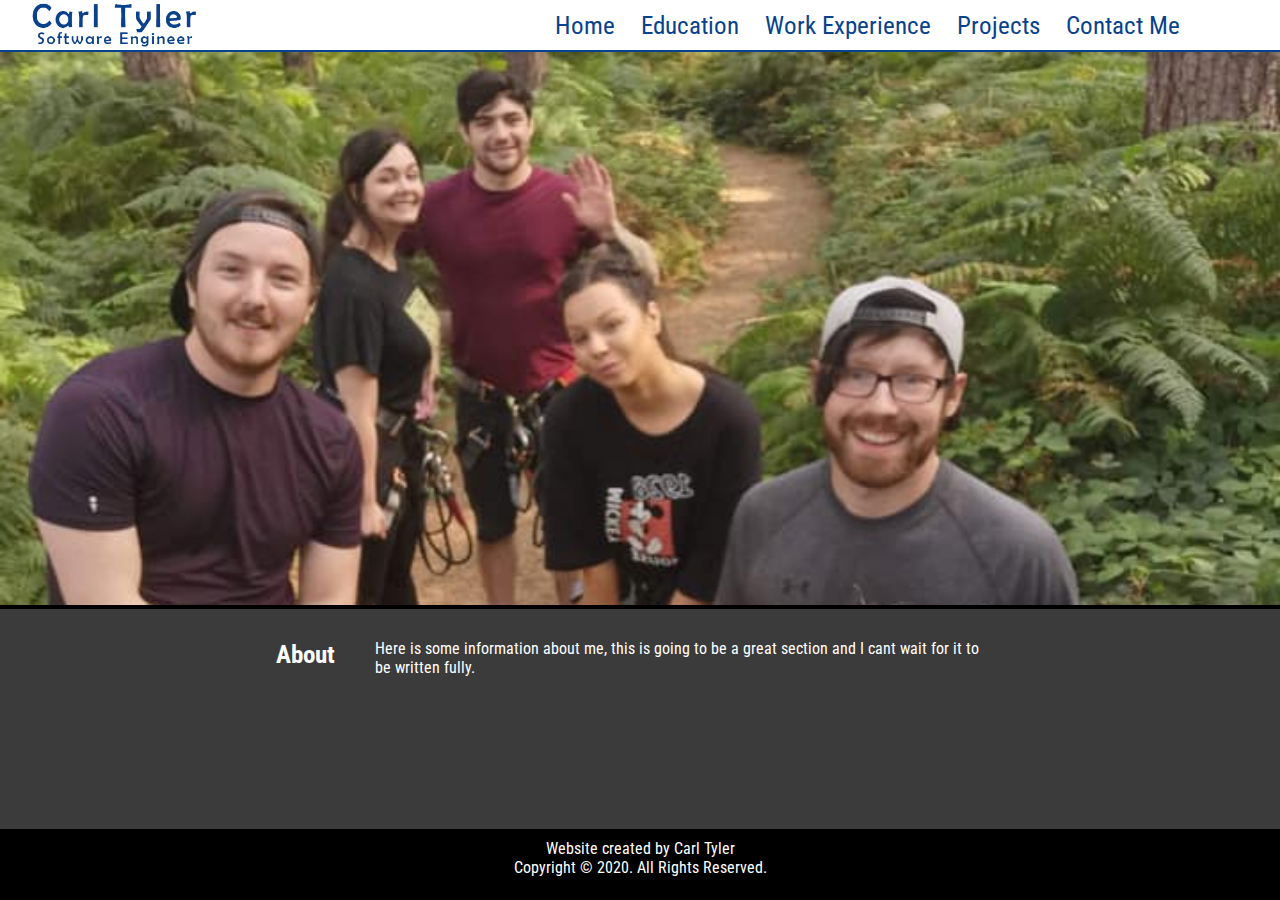
<file: index.html>
<!doctype html>
<html>
<head>
<meta charset="utf-8">
<title>Carl Tyler - Software Engineer</title>
<!-- Fonts -->
<link href="https://fonts.googleapis.com/css2?family=Roboto+Condensed&display=swap" rel="stylesheet">
<!-- Stylesheets -- Loads mobile first, and loads desktop afterwards if the viewport is wide enough -->
<link href="css\main_stylesheet_mobile.css" rel="stylesheet" type="text/css">
<link href="css\main_stylesheet_desktop.css" rel="stylesheet" media="only screen and (min-width: 1000px)" type="text/css" >
</head>
<!-- Page Contents -->
<body>
    <header>
        <div class="logoContainer">
            <img src="images/logo_carltylerse.png" class=headerLogo></img>
        </div>
        <nav>
            <div class="navItem"><a href="index.html">Home</a></li>
            <div class="navItem"><a href="education.html">Education</li>
            <div class="navItem"><a href="education.html">Work Experience</a></li>
            <div class="navItem"><a href="education.html">Projects</a></li>
            <div class="navItem"><a href="education.html">Contact Me</a></li>
        </nav>
        <div id="burgerButton">
            <div class="burgerButtonBar1"></div>  
            <div class="burgerButtonBar2"></div>   
            <div class="burgerButtonBar3"></div>
        </div>
    </header>
    <!--- Main Body --->
    <div class="mainContainer">
        <div class="mainImageContainer">
            <img src="images/placeholder_profileimage.jpg"></img>
        </div>
        <div class="mainInfoContainer">
            <div class="headerColumn">
                <h2>About</h2>
            </div>
            <div class="textColumn">
                Here is some information about me, this is going to be a great section and I cant wait for it to be written fully.

            </div>
                
        </div>
    </div>
</body>
<footer>
    Website created by Carl Tyler <br>
    Copyright © 2020. All Rights Reserved.
</footer>
</html>
</file>
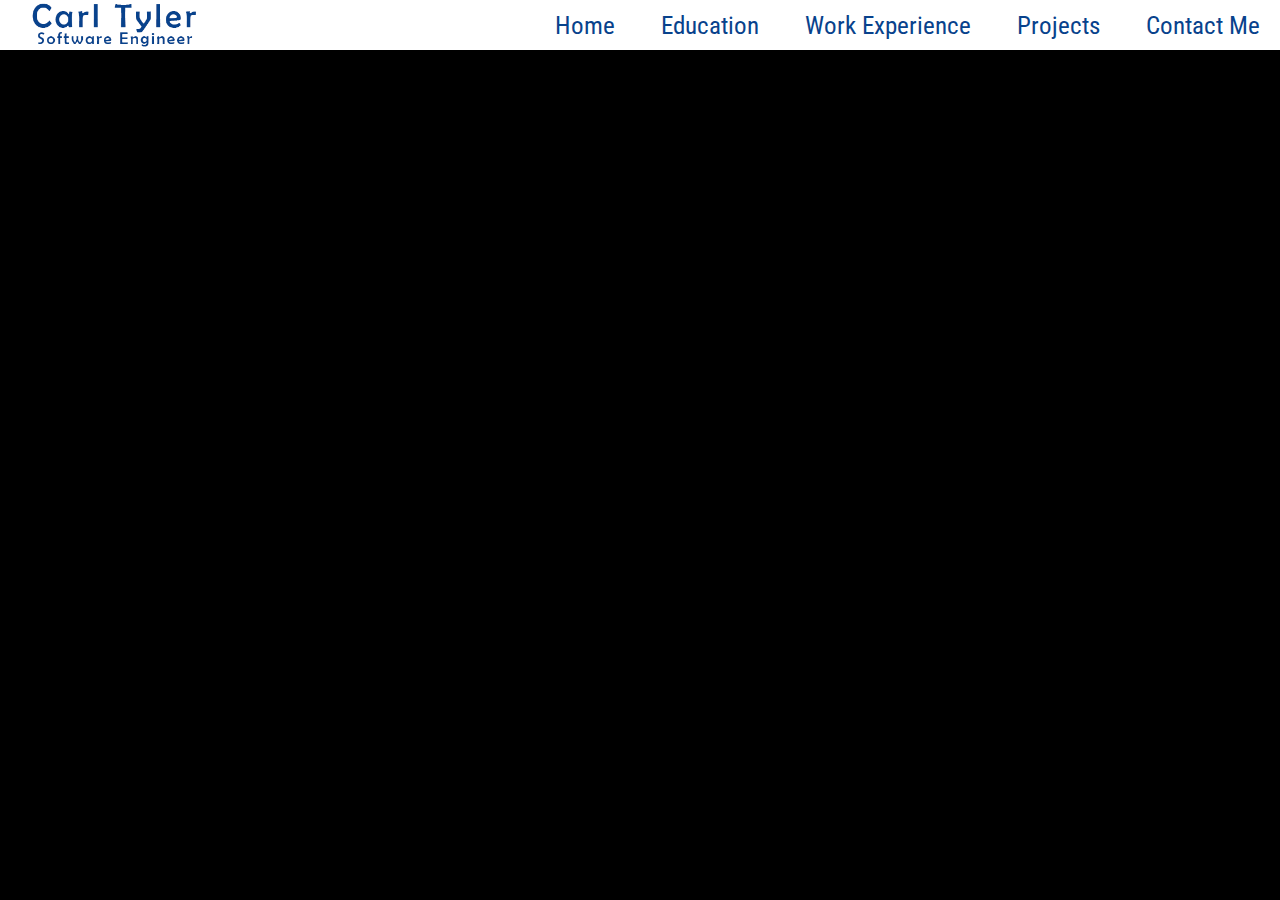
<file: contact_me.html>
<!doctype html>
<html>
<head>
<meta charset="utf-8">
<title>Carl Tyler - Software Engineer</title>
<!-- Fonts -->
<link href="https://fonts.googleapis.com/css2?family=Roboto+Condensed&display=swap" rel="stylesheet">
<!-- Stylesheets -->
<link href="css\main_stylesheet.css" rel="stylesheet" type="text/css">
</head>
<!-- Page Contents -->
<body>
    <header>
        <div class="logoContainer">
            <img src="images/logo_carltylerse.png" class=headerLogo></img>
        </div>
        <nav>
            <ul>
            <li class="navItem">Home</li>
            <li class="navItem">Education</li>
            <li class="navItem">Work Experience</li>
            <li class="navItem">Projects</li>
            <li class="navItem">Contact Me</li>
            </ul>
        </nav>
    </header>
    <div class="mainContainer">

    </div>
</body>
</html>
</file>
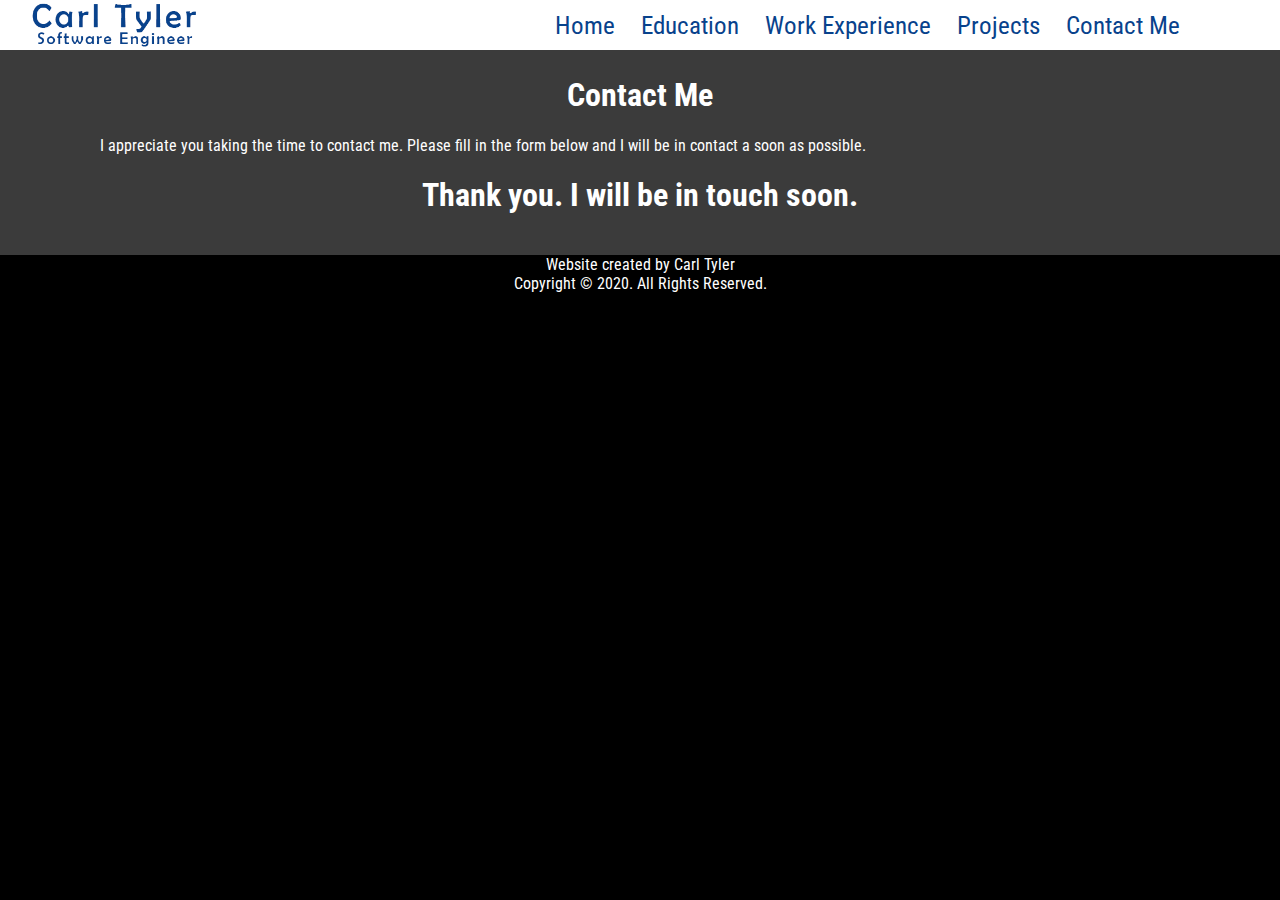
<file: thank_you.html>
<!doctype html>
<html>
<head>
<meta charset="utf-8">
<title>Carl Tyler - Software Engineer</title>
<!-- Fonts -->
<link href="https://fonts.googleapis.com/css2?family=Roboto+Condensed&display=swap" rel="stylesheet">
<!-- Stylesheets -->
<link href="css\main_stylesheet.css" rel="stylesheet" type="text/css">
</head>
<!-- Page Contents -->
<body>
    <header>
        <div class="logoContainer">
            <img src="images/logo_carltylerse.png" class=headerLogo></img>
        </div>
        <nav>
            <div class="navItem"><a href="index.html">Home</a></li>
            <div class="navItem"><a href="education.html">Education</li>
            <div class="navItem"><a href="education.html">Work Experience</a></li>
            <div class="navItem"><a href="education.html">Projects</a></li>
            <div class="navItem"><a href="education.html">Contact Me</a></li>
        </nav>
    </header>
    <div class="mainContainer">
        <div class="mainInfoContainer">
            <h1>Contact Me</h1>
            <p>
                I appreciate you taking the time to contact me. Please fill in the form below and I will be in contact a soon as possible.
            </p>
        <h1>Thank you. I will be in touch soon.</h1>
        </div>
    </div>
</body>
<footer>
    Website created by Carl Tyler <br>
    Copyright © 2020. All Rights Reserved.
</footer>
</html>
</file>
